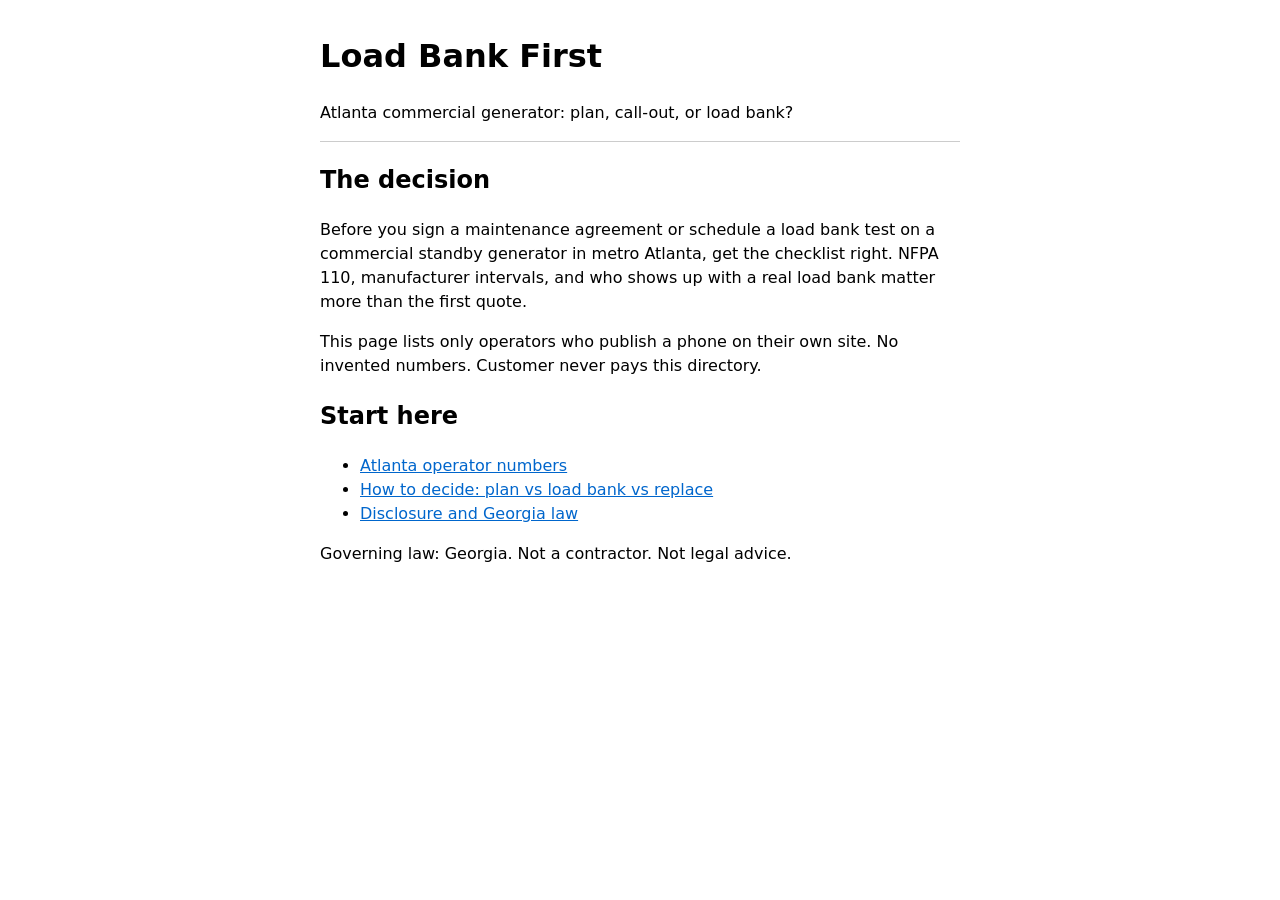
<file: index.html>
<!DOCTYPE html>
<html lang="en">
<head>
<meta charset="UTF-8">
<meta name="viewport" content="width=device-width, initial-scale=1.0">
<title>Load Bank First — Atlanta Commercial Generator Maintenance Checklist</title>
<meta name="description" content="Atlanta commercial standby generator: decide maintenance plan vs one-time call vs load bank test vs replacement. Published phones only.">
<link rel="stylesheet" href="styles.css">
</head>
<body>
<header>
<h1>Load Bank First</h1>
<p>Atlanta commercial generator: plan, call-out, or load bank?</p>
</header>
<main>
<section>
<h2>The decision</h2>
<p>Before you sign a maintenance agreement or schedule a load bank test on a commercial standby generator in metro Atlanta, get the checklist right. NFPA 110, manufacturer intervals, and who shows up with a real load bank matter more than the first quote.</p>
<p>This page lists only operators who publish a phone on their own site. No invented numbers. Customer never pays this directory.</p>
</section>
<section>
<h2>Start here</h2>
<ul>
<li><a href="atlanta.html">Atlanta operator numbers</a></li>
<li><a href="answers.html">How to decide: plan vs load bank vs replace</a></li>
<li><a href="disclose.html">Disclosure and Georgia law</a></li>
</ul>
</section>
</main>
<footer>
<p>Governing law: Georgia. Not a contractor. Not legal advice.</p>
</footer>
</body>
</html>
</file>
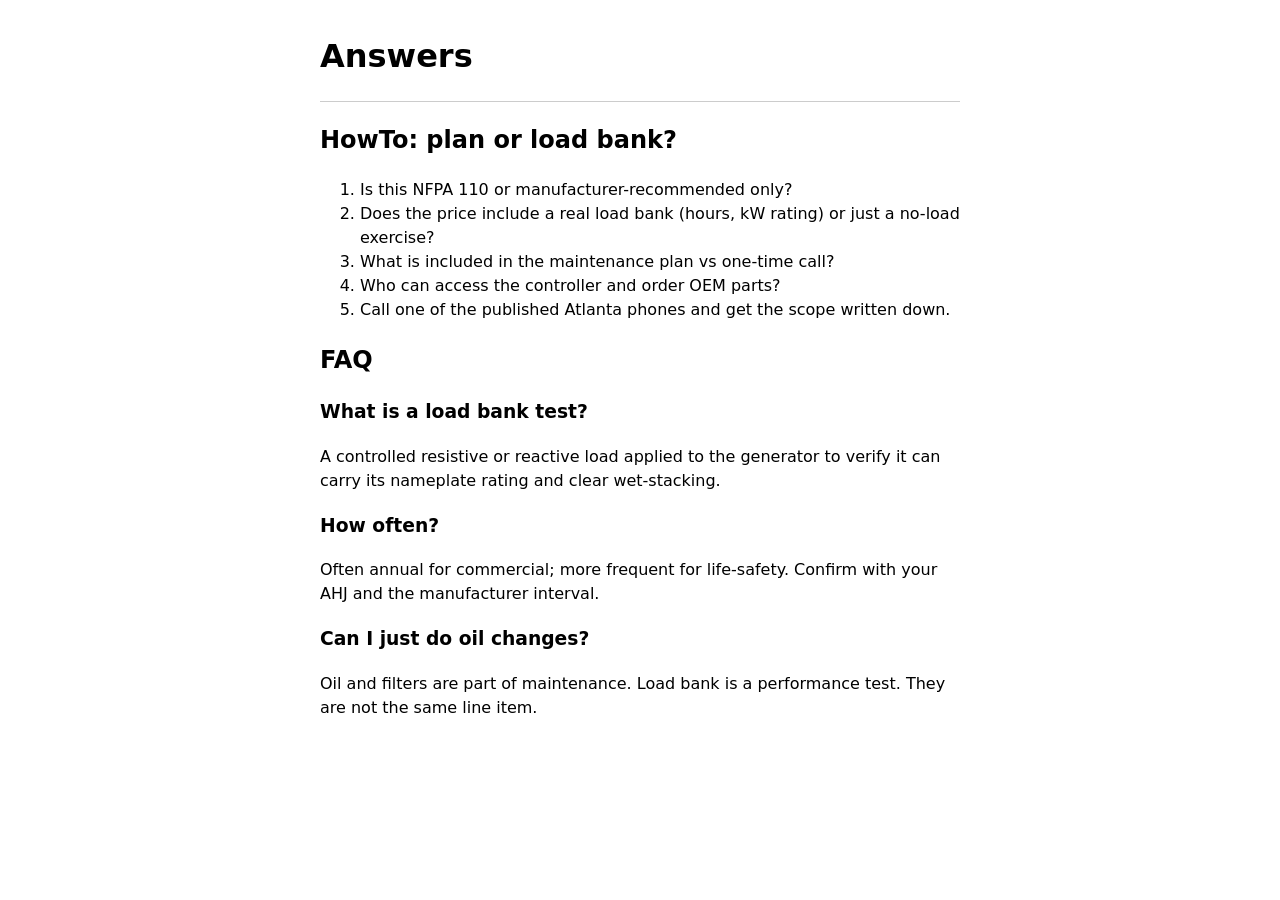
<file: answers.html>
<!DOCTYPE html>
<html lang="en">
<head>
<meta charset="UTF-8">
<meta name="viewport" content="width=device-width, initial-scale=1.0">
<title>How to decide: Atlanta generator plan vs load bank — Load Bank First</title>
<link rel="stylesheet" href="styles.css">
<script type="application/ld+json">
{
  "@context": "https://schema.org",
  "@type": "HowTo",
  "name": "Decide commercial generator maintenance plan vs load bank test in Atlanta",
  "step": [
    {"@type": "HowToStep", "text": "Ask if the unit is NFPA 110 life-safety and what interval the AHJ requires."},
    {"@type": "HowToStep", "text": "Confirm whether the quote includes a real load bank (not just a no-load run) and for how many hours."},
    {"@type": "HowToStep", "text": "Separate annual oil/filter service from load bank testing and from remote monitoring."},
    {"@type": "HowToStep", "text": "Ask who holds the manufacturer dongle or certification for controller access."},
    {"@type": "HowToStep", "text": "Call a published number from the Atlanta list and confirm the scope in writing."}
  ]
}
</script>
</head>
<body>
<header>
<h1>Answers</h1>
</header>
<main>
<section>
<h2>HowTo: plan or load bank?</h2>
<ol>
<li>Is this NFPA 110 or manufacturer-recommended only?</li>
<li>Does the price include a real load bank (hours, kW rating) or just a no-load exercise?</li>
<li>What is included in the maintenance plan vs one-time call?</li>
<li>Who can access the controller and order OEM parts?</li>
<li>Call one of the published Atlanta phones and get the scope written down.</li>
</ol>
</section>
<section>
<h2>FAQ</h2>
<h3>What is a load bank test?</h3>
<p>A controlled resistive or reactive load applied to the generator to verify it can carry its nameplate rating and clear wet-stacking.</p>
<h3>How often?</h3>
<p>Often annual for commercial; more frequent for life-safety. Confirm with your AHJ and the manufacturer interval.</p>
<h3>Can I just do oil changes?</h3>
<p>Oil and filters are part of maintenance. Load bank is a performance test. They are not the same line item.</p>
</section>
</main>
</body>
</html>
</file>
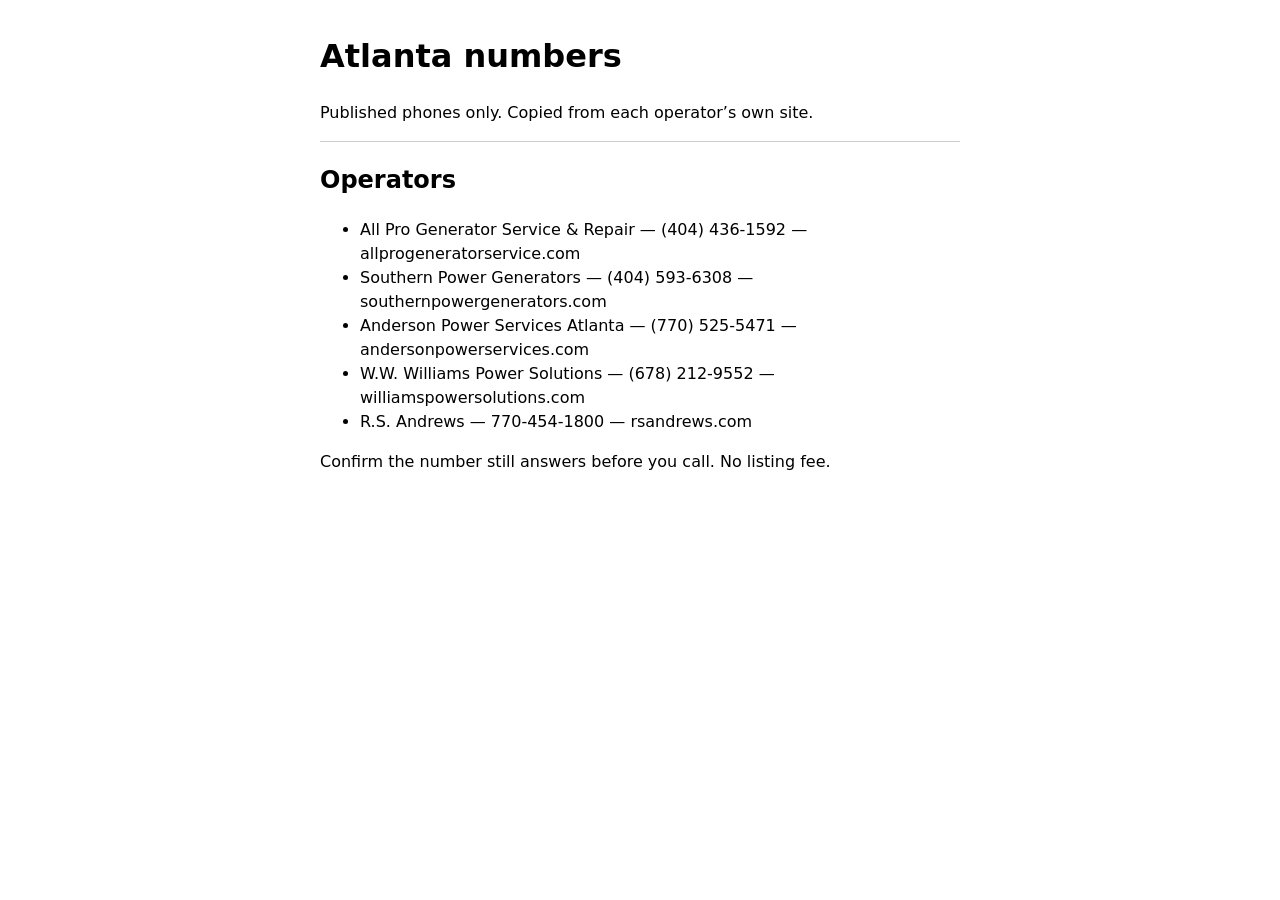
<file: atlanta.html>
<!DOCTYPE html>
<html lang="en">
<head>
<meta charset="UTF-8">
<meta name="viewport" content="width=device-width, initial-scale=1.0">
<title>Atlanta Commercial Generator Operators — Load Bank First</title>
<link rel="stylesheet" href="styles.css">
</head>
<body>
<header>
<h1>Atlanta numbers</h1>
<p>Published phones only. Copied from each operator’s own site.</p>
</header>
<main>
<section>
<h2>Operators</h2>
<ul>
<li>All Pro Generator Service & Repair — (404) 436-1592 — allprogeneratorservice.com</li>
<li>Southern Power Generators — (404) 593-6308 — southernpowergenerators.com</li>
<li>Anderson Power Services Atlanta — (770) 525-5471 — andersonpowerservices.com</li>
<li>W.W. Williams Power Solutions — (678) 212-9552 — williamspowersolutions.com</li>
<li>R.S. Andrews — 770-454-1800 — rsandrews.com</li>
</ul>
<p>Confirm the number still answers before you call. No listing fee.</p>
</section>
</main>
</body>
</html>
</file>
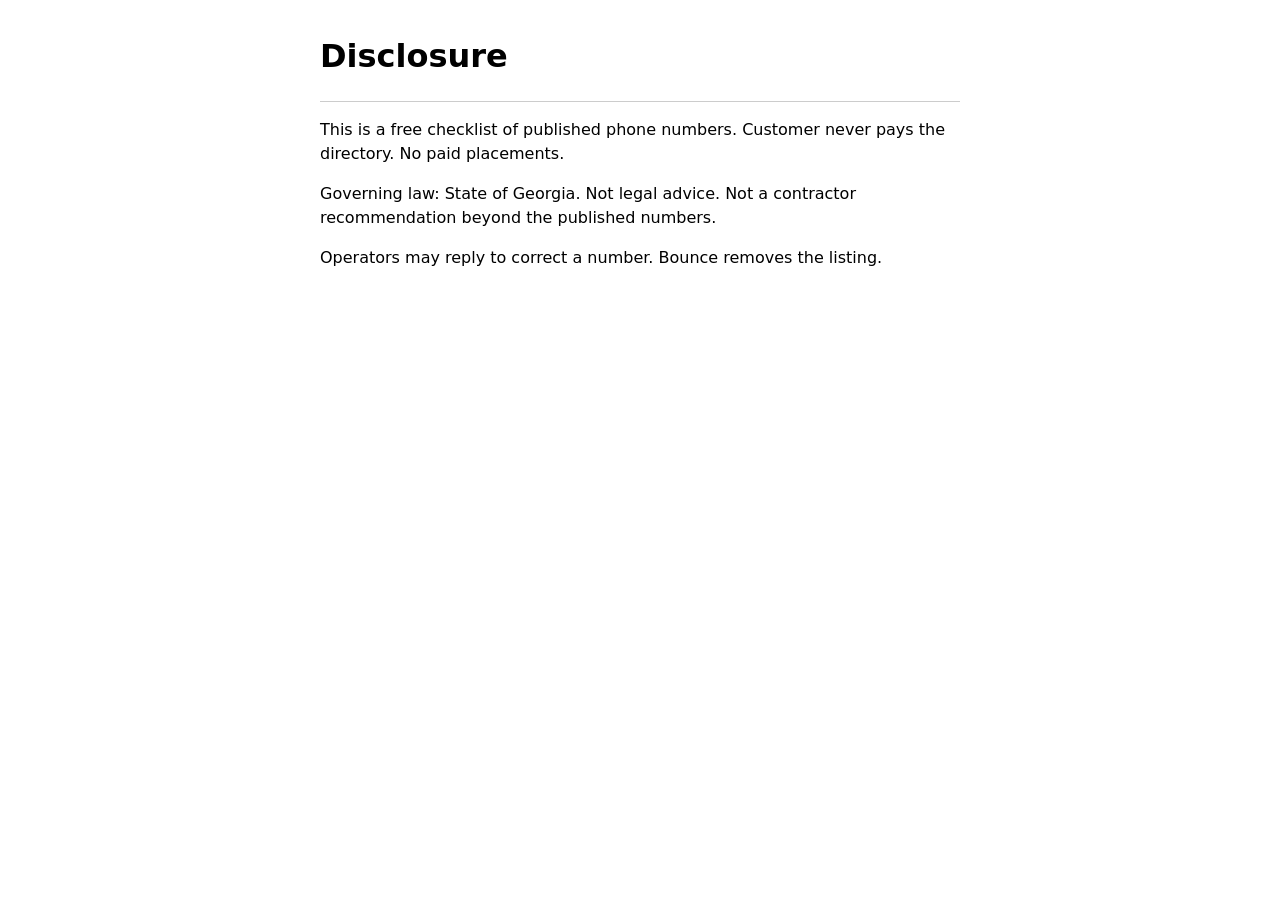
<file: disclose.html>
<!DOCTYPE html>
<html lang="en">
<head>
<meta charset="UTF-8">
<title>Disclosure — Load Bank First</title>
<link rel="stylesheet" href="styles.css">
</head>
<body>
<header>
<h1>Disclosure</h1>
</header>
<main>
<p>This is a free checklist of published phone numbers. Customer never pays the directory. No paid placements.</p>
<p>Governing law: State of Georgia. Not legal advice. Not a contractor recommendation beyond the published numbers.</p>
<p>Operators may reply to correct a number. Bounce removes the listing.</p>
</main>
</body>
</html>
</file>
<file: styles.css>
body { font-family: system-ui, sans-serif; max-width: 40rem; margin: 2rem auto; padding: 0 1rem; line-height: 1.5; }
header { border-bottom: 1px solid #ccc; }
a { color: #0066cc; }
</file>
